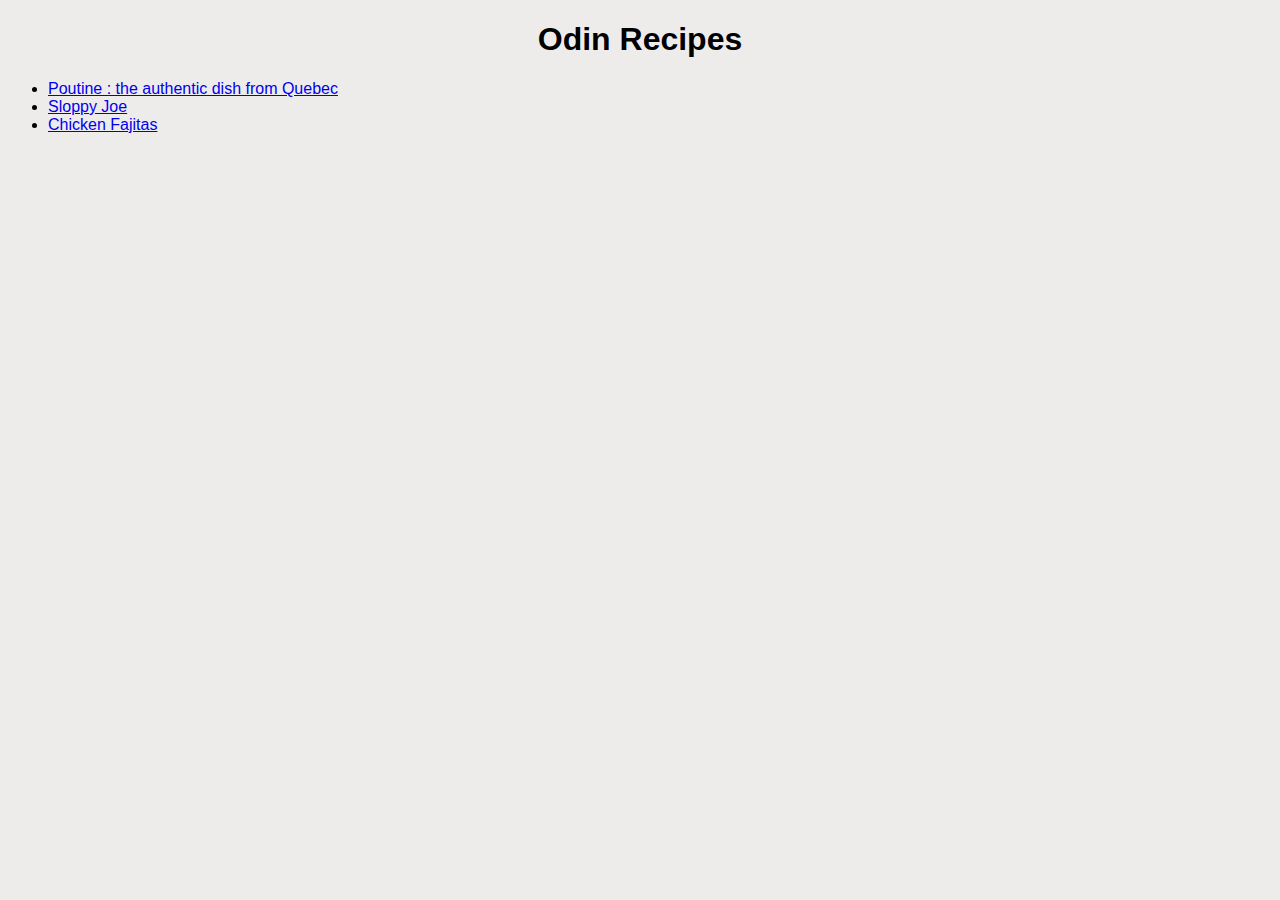
<file: index.html>
<!DOCTYPE html>
<html lang="en">
<head>
    <meta charset="UTF-8">
    <link rel="stylesheet" href="style.css">
    <title>The Odin Project - Recipes </title>
</head>
<body>
    <h1 class="title">Odin Recipes</h1>
    <ul>
        <li><a href="./recipes/poutine.html">Poutine : the authentic dish from Quebec</a></li>
        <li><a href="./recipes/sloppyjoe.html">Sloppy Joe</a></li>
        <li><a href="./recipes/chickenfajitas.html">Chicken Fajitas</a></li>
    </ul>
</body>
</html>
</file>
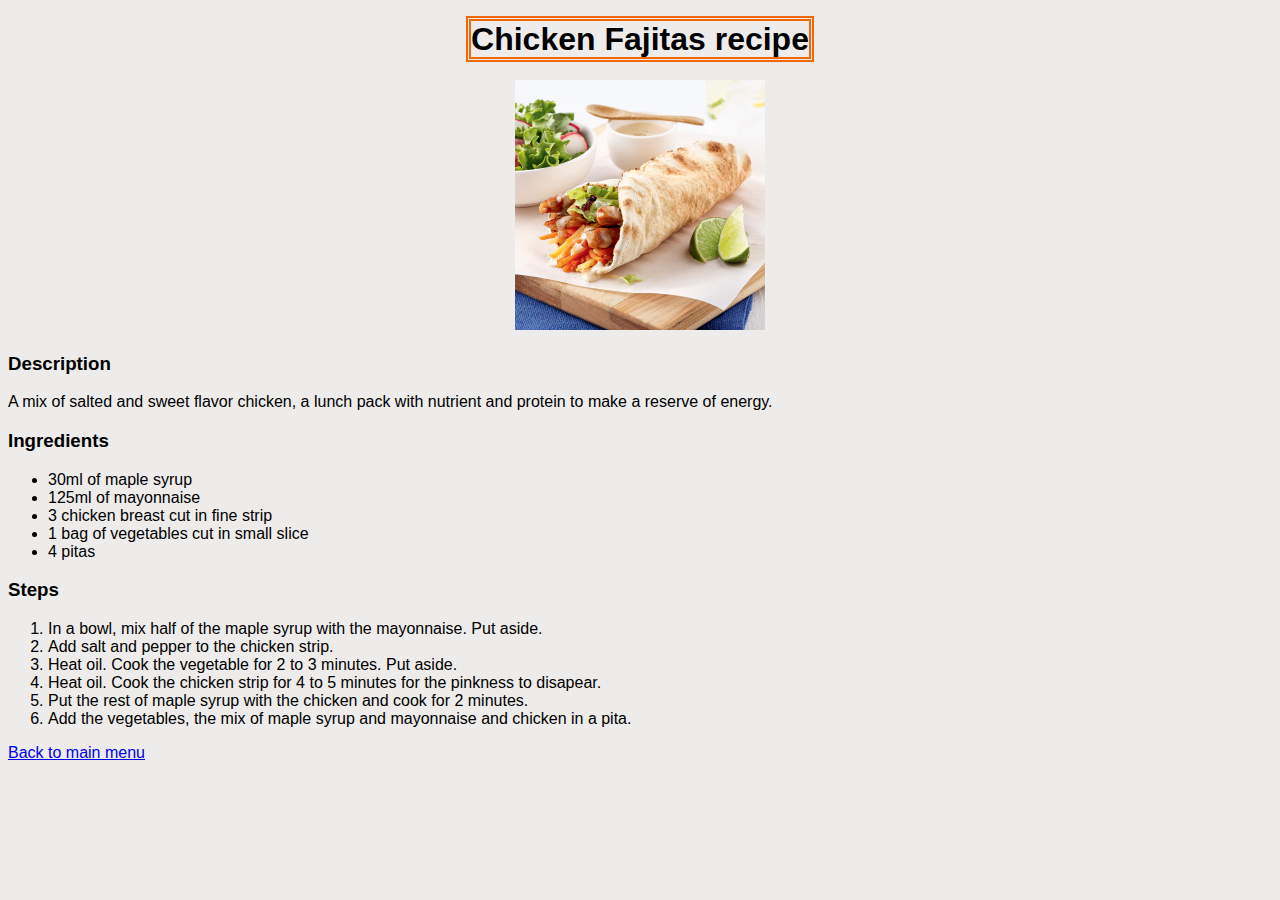
<file: recipes/chickenfajitas.html>
<!DOCTYPE html>
<html lang="en">
<head>
    <meta charset="UTF-8">
    <meta http-equiv="X-UA-Compatible" content="IE=edge">
    <meta name="viewport" content="width=device-width, initial-scale=1.0">
    <link rel="stylesheet" href="../style.css">
    <title>Chicken Fajitas recipe</title>
</head>
<body>
    <h1 class="title"><span class="border">Chicken Fajitas recipe</span></h1>
        <div class="center">
            <img class="picture" src="image/chickenfajitas.jpg" alt="Picture of a chickem fajitas">
        </div>
    <h3>Description</h3>
        <p>A mix of salted and sweet flavor chicken, a lunch pack with nutrient and protein to make a reserve of energy.</p>
    <h3>Ingredients</h3>
        <ul>
            <li>30ml of maple syrup</li>
            <li>125ml of mayonnaise</li>
            <li>3 chicken breast cut in fine strip</li>
            <li>1 bag of vegetables cut in small slice</li>
            <li>4 pitas</li>
        </ul>
    <h3>Steps</h3>
        <ol>
            <li>In a bowl, mix half of the maple syrup with the mayonnaise. Put aside.</li>
            <li>Add salt and pepper to the chicken strip.</li>
            <li>Heat oil. Cook the vegetable for 2 to 3 minutes. Put aside.</li>
            <li>Heat oil. Cook the chicken strip for 4 to 5 minutes for the pinkness to disapear.</li>
            <li>Put the rest of maple syrup with the chicken and cook for 2 minutes.</li>
            <li>Add the vegetables, the mix of maple syrup and mayonnaise and chicken in a pita.</li>
        </ol>
    <a href="../index.html">Back to main menu</a>
</body>
</html>
</file>
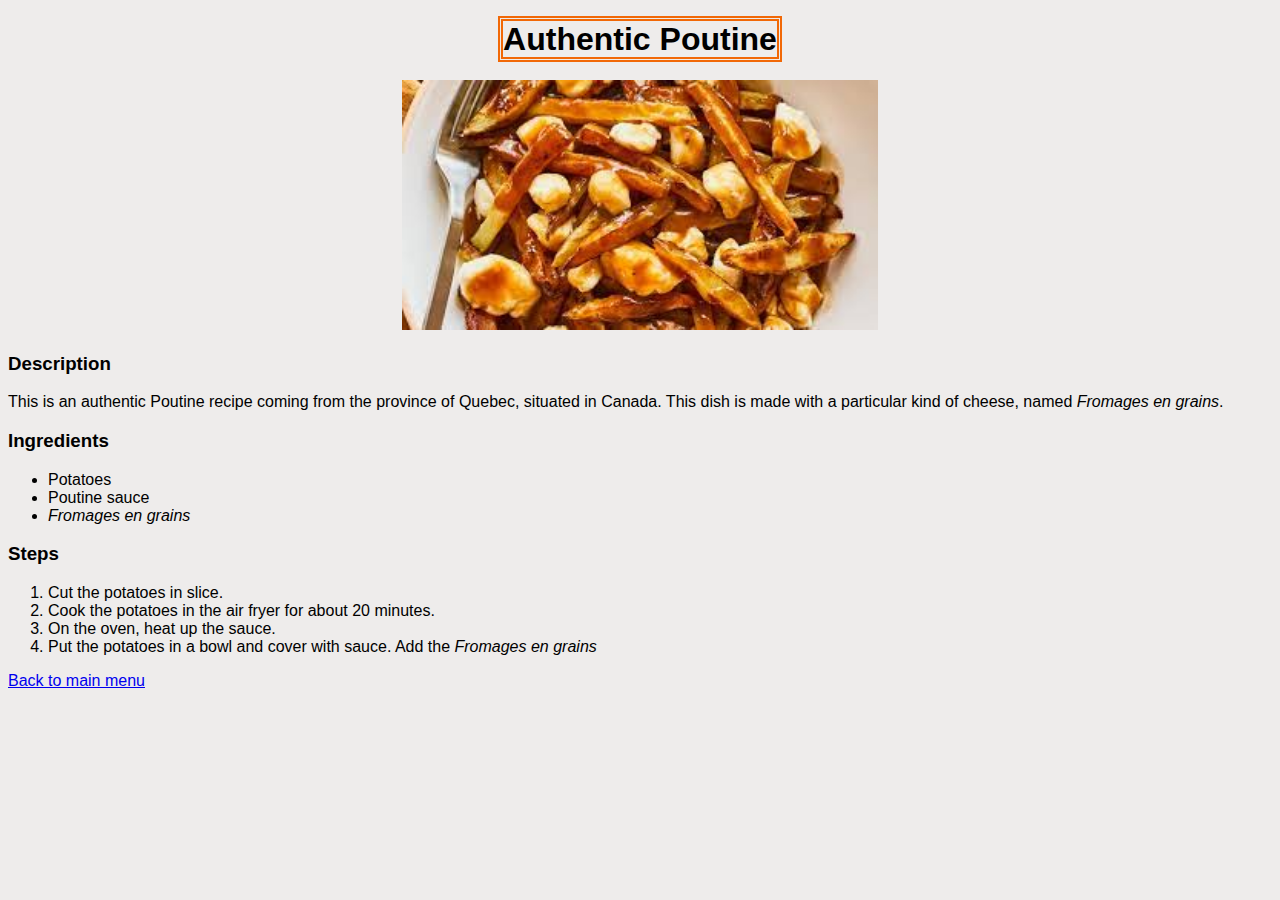
<file: recipes/poutine.html>
<!DOCTYPE html>
<html lang="en">
<head>
    <meta charset="UTF-8">
    <title>Poutine recipe</title>
    <meta http-equiv="X-UA-Compatible" content="IE=edge">
    <meta name="viewport" content="width=device-width, initial-scale=1.0">
    <link rel="stylesheet" href="../style.css">
</head>
<body>
    <h1><span class="border">Authentic Poutine</span></h1>
        <div class="center">
            <img class="picture" src="./image/poutine.jpg" alt="poutine image">
        </div> 
    <h3>Description</h3>
        <p>This is an authentic Poutine recipe coming from the province of Quebec, situated in Canada. This dish is made with a particular kind of cheese, named <em>Fromages en grains</em>.</p>
    <h3>Ingredients</h3>
        <ul>
            <li>Potatoes</li>
            <li>Poutine sauce</li>
            <li><em>Fromages en grains</em></li>
    </ul>
    <h3>Steps</h3>
        <ol>
            <li>Cut the potatoes in slice.</li>
            <li>Cook the potatoes in the air fryer for about 20 minutes.</li>
            <li>On the oven, heat up the sauce.</li>
            <li>Put the potatoes in a bowl and cover with sauce. Add the <em>Fromages en grains</em></li>
        </ol>
    <a href="../index.html">Back to main menu</a>
</body>
</html>
</file>
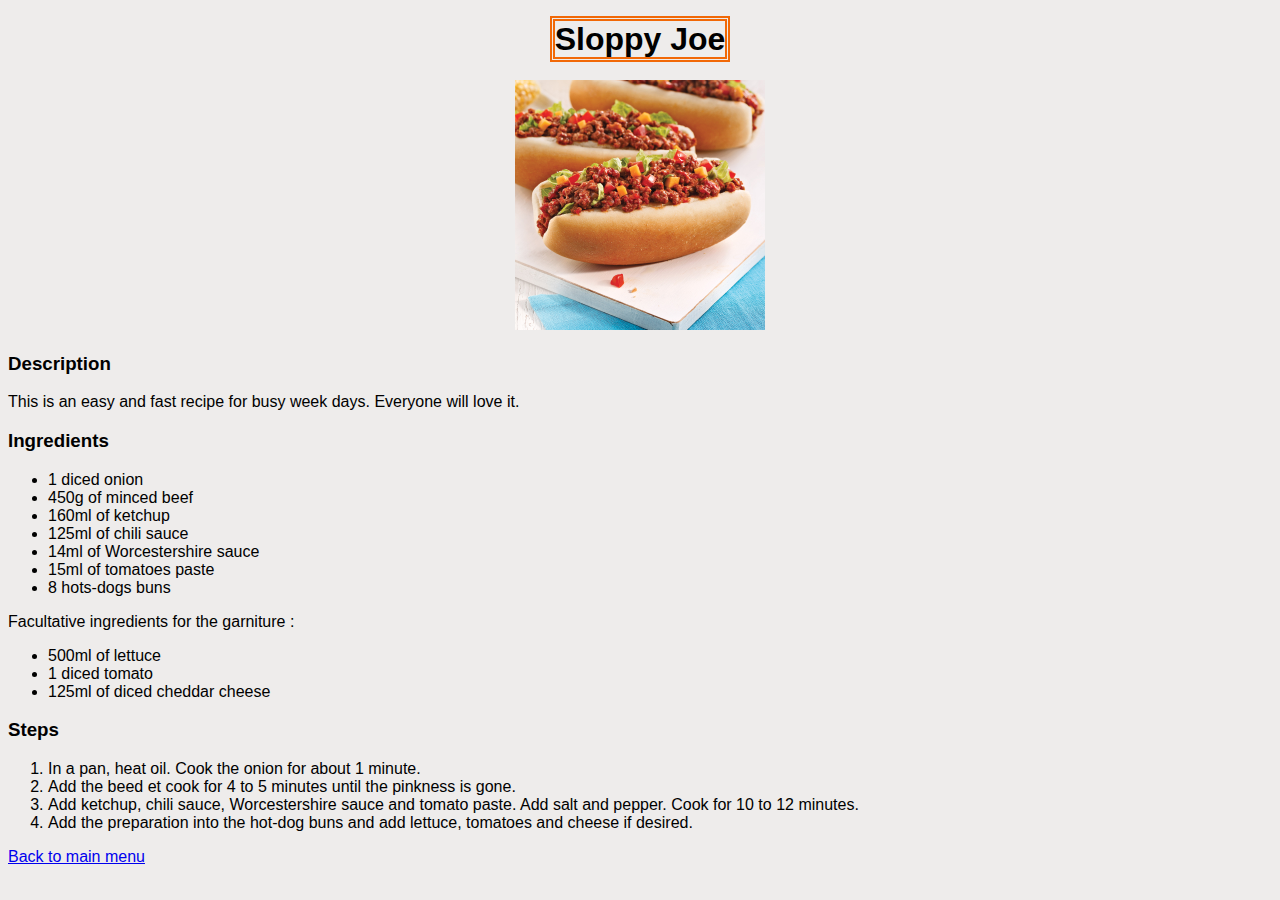
<file: recipes/sloppyjoe.html>
<!DOCTYPE html>
<html lang="en">
<head>
    <meta charset="UTF-8">
    <meta http-equiv="X-UA-Compatible" content="IE=edge">
    <meta name="viewport" content="width=device-width, initial-scale=1.0">
    <link rel="stylesheet" href="../style.css">
    <title>Sloppy Joe recipe</title>
</head>
<body>
    <h1 class="title"><span class="border">Sloppy Joe</span></h1>
        <div class="center">
            <img class="picture" src="./image/sloppy-joe.jpg" alt="sloppy joe image">
        </div>
    <h3>Description</h3>
        <p>This is an easy and fast recipe for busy week days. Everyone will love it.</p>
    <h3>Ingredients</h3>
        <ul>
            <li>1 diced onion</li>
            <li>450g of minced beef</li>
            <li>160ml of ketchup</li>
            <li>125ml of chili sauce</li>
            <li>14ml of Worcestershire sauce</li>
            <li>15ml of tomatoes paste</li>
            <li>8 hots-dogs buns</li>
        </ul>
        <p>Facultative ingredients for the garniture :</p>
            <ul>
                <li>500ml of lettuce</li>
                <li>1 diced tomato</li>
                <li>125ml of diced cheddar cheese</li>
            </ul>
    <h3>Steps</h3>
        <ol>
            <li>In a pan, heat oil. Cook the onion for about 1 minute.</li>
            <li>Add the beed et cook for 4 to 5 minutes until the pinkness is gone.</li>
            <li>Add ketchup, chili sauce, Worcestershire sauce and tomato paste. Add salt and pepper. Cook for 10 to 12 minutes.</li>
            <li>Add the preparation into the hot-dog buns and add lettuce, tomatoes and cheese if desired.</li>
        </ol>
    <a href="../index.html">Back to main menu</a>
</body>
</html>
</file>
<file: style.css>
html {
    background-color: rgba(201, 196, 191, 0.314);
}

* {
    font-family: Arial, Helvetica, sans-serif;
}

h1 {
    text-align: center;
}

.border {
    border-style: double;
    border-color: rgb(241, 104, 6);
    border-width: 5px;
}

.picture {
    height: 250px;
    width: auto;
}

.center {
    text-align: center;
}
</file>
